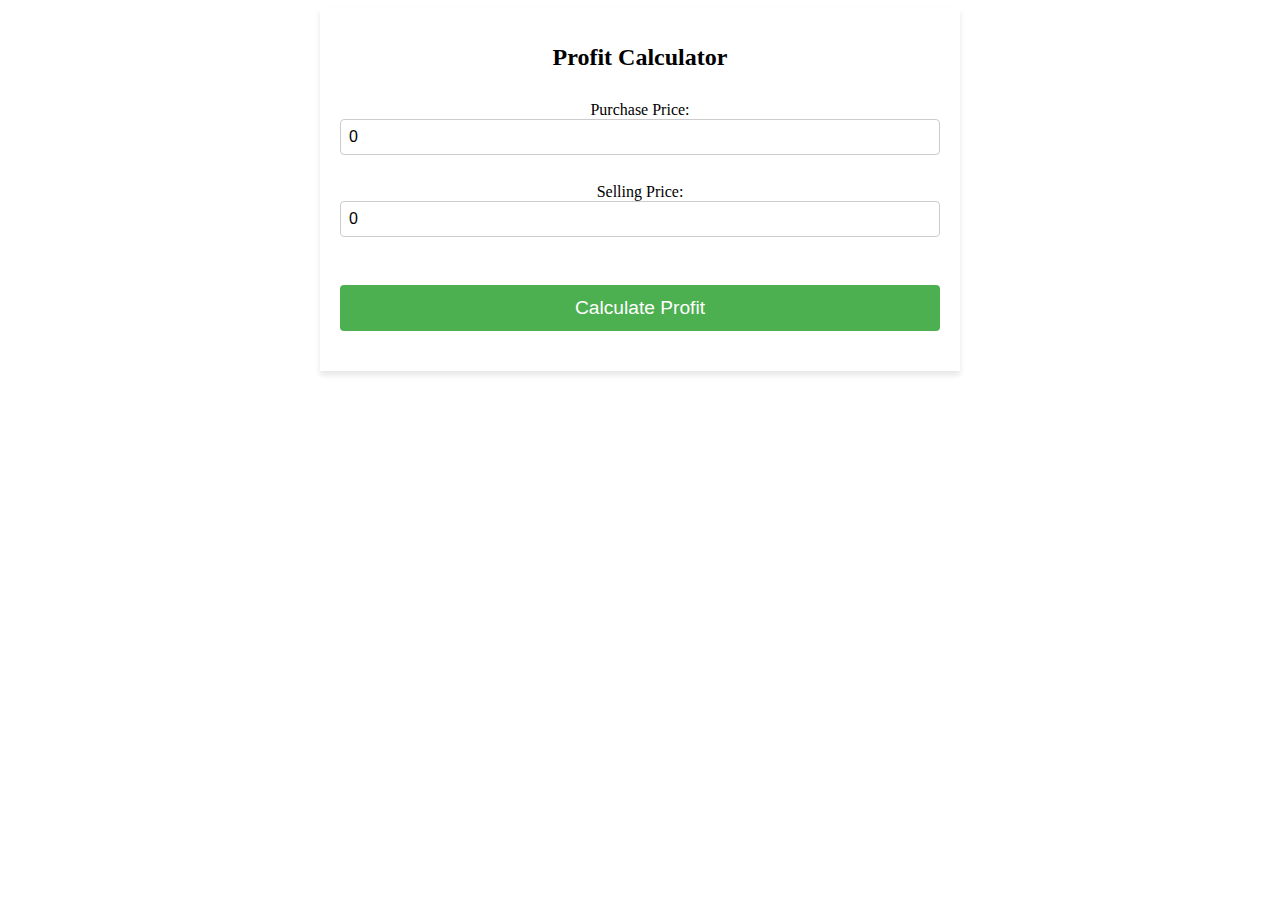
<file: pofit-loss.html>
<!DOCTYPE html>
<html lang="en">
<head>
    <meta charset="UTF-8">
    <meta name="viewport" content="width=device-width, initial-scale=1.0">
    <title>Document</title>
    <link rel="stylesheet" href="style.css">
</head>
<body>
    <div class="calculator">
        <h1>Profit Calculator</h1>
        <label for="purchasePrice">
          Purchase Price:
          <input type="text" id="purchasePrice" name="purchasePrice" value="0" min="0" required>
        </label>
        <br>
        <label for="sellingPrice">
          Selling Price:
          <input type="text" id="sellingPrice" name="sellingPrice" value="0" min="0" required>
        </label>
        <br>
        <button id="calculateProfit">Calculate Profit</button>
        <br>
        <div id="profitMessage"></div>
      </div>
<script src="profit-loss.js"></script>
</body>
</html>
</file>
<file: style.css>
.calculator {
    width: 100%;
    padding: 20px;
    text-align: center;
    box-shadow: 0 4px 6px rgba(0, 0, 0, 0.1);
    margin: 0 auto;
    max-width: 600px;
  }
  
  .calculator h1 {
    font-size: 1.5em;
    margin-bottom: 30px;
  }
  
  .calculator label {
    display: block;
    margin-bottom: 10px;
    font-size: 1em;
  }
  
  .calculator input[type="text"] {
    width: 100%;
    padding: 8px;
    border: 1px solid #ccc;
    border-radius: 4px;
    font-size: 1em;
    box-sizing: border-box;
  }
  
  .calculator button {
    width: 100%;
    padding: 12px;
    background-color: #4CAF50;
    color: white;
    border: none;
    border-radius: 4px;
    font-size: 1.2em;
    cursor: pointer;
    margin-top: 20px;
  }
  
  .calculator button:hover {
    background-color: #45a049;
  }
  
  .calculator #profitMessage {
    margin-top: 20px;
    font-size: 1.2em;
    font-weight: bold;
  }
</file>
